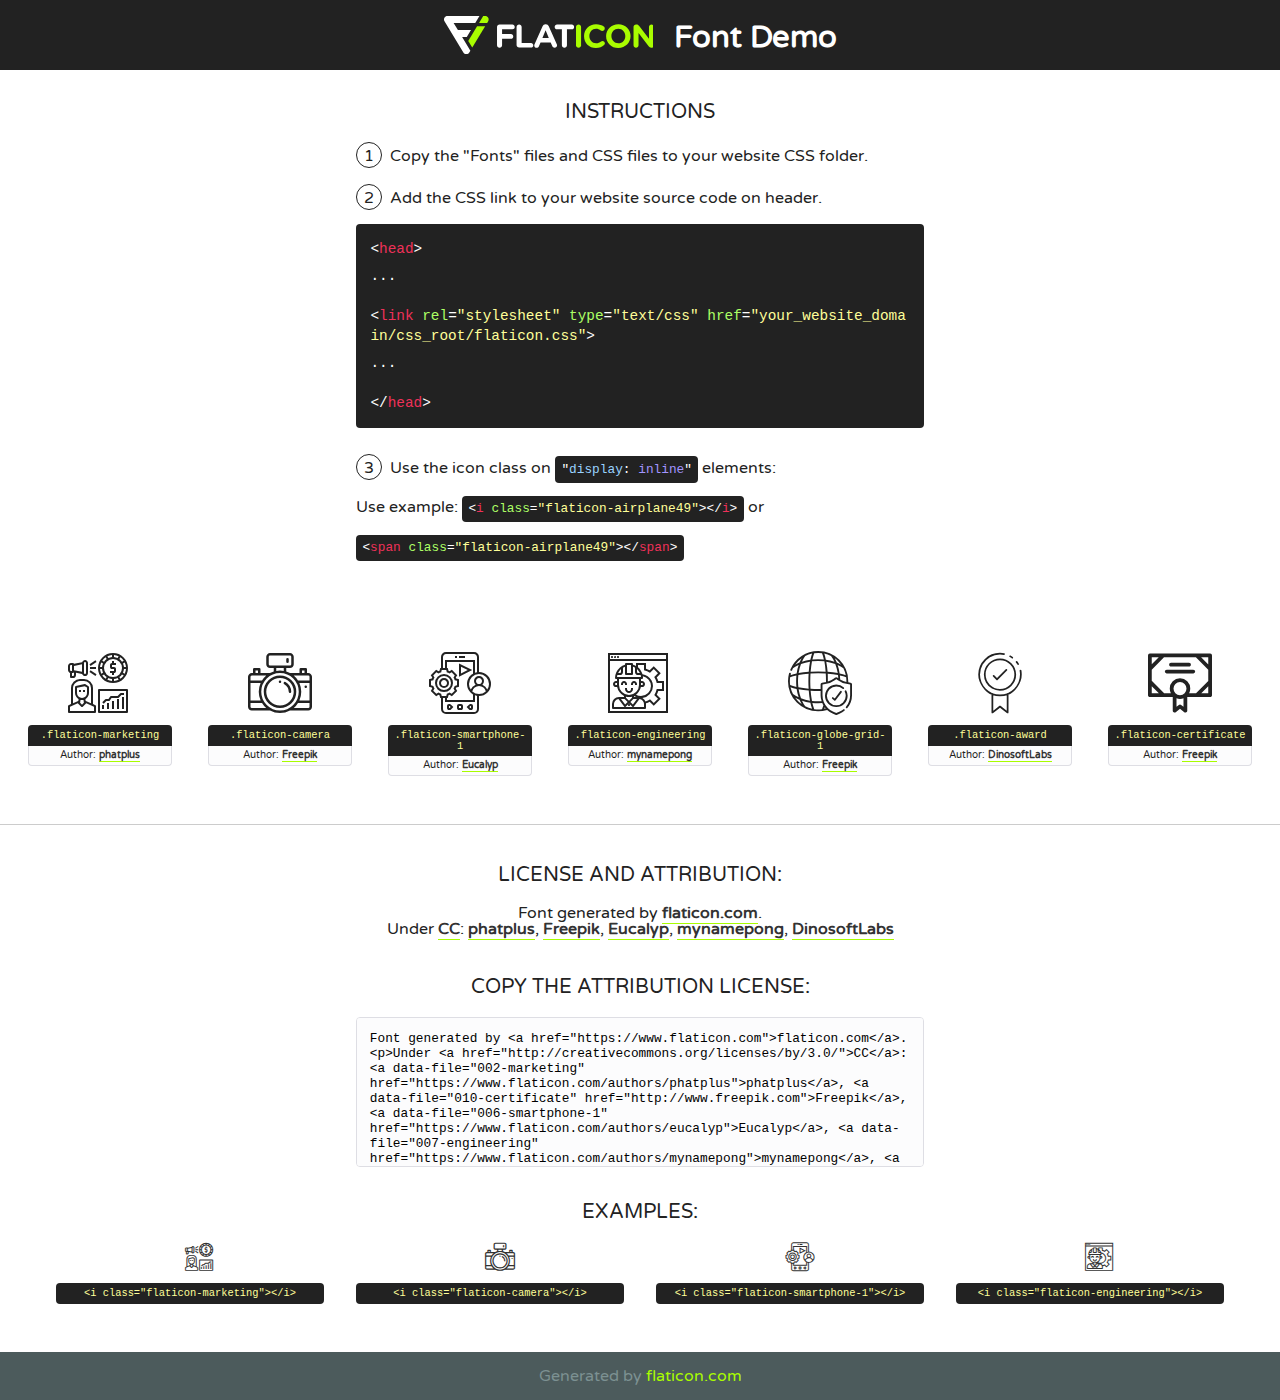
<file: fonts/flaticon/font/flaticon.html>
<!DOCTYPE html>
<!--
  Flaticon icon font: Flaticon
  Creation date: 30/11/2020 02:09
-->
<html>
<!DOCTYPE html>
<html>

<head>
    <title>Flaticon WebFont</title>
    <link href="http://fonts.googleapis.com/css?family=Varela+Round" rel="stylesheet" type="text/css" />
    <link rel="stylesheet" type="text/css" href="flaticon.css">
    <meta charset="UTF-8">
    <style>
    html, body, div, span, applet, object, iframe,
    h1, h2, h3, h4, h5, h6, p, blockquote, pre,
    a, abbr, acronym, address, big, cite, code,
    del, dfn, em, img, ins, kbd, q, s, samp,
    small, strike, strong, sub, sup, tt, var,
    b, u, i, center,
    dl, dt, dd, ol, ul, li,
    fieldset, form, label, legend,
    table, caption, tbody, tfoot, thead, tr, th, td,
    article, aside, canvas, details, embed, 
    figure, figcaption, footer, header, hgroup, 
    menu, nav, output, ruby, section, summary,
    time, mark, audio, video {
        margin: 0;
        padding: 0;
        border: 0;
        font-size: 100%;
        font: inherit;
        vertical-align: baseline;
    }
    /* HTML5 display-role reset for older browsers */
    article, aside, details, figcaption, figure, 
    footer, header, hgroup, menu, nav, section {
        display: block;
    }
    body {
        line-height: 1;
    }
    ol, ul {
        list-style: none;
    }
    blockquote, q {
        quotes: none;
    }
    blockquote:before, blockquote:after,
    q:before, q:after {
        content: '';
        content: none;
    }
    table {
        border-collapse: collapse;
        border-spacing: 0;
    }
    body {
        font-family: 'Varela Round', Helvetica, Arial, sans-serif;
        font-size: 16px;
        color: #222;
    }
    a {
        color: #333;
        border-bottom: 1px solid #a9fd00;
        font-weight: bold;
        text-decoration: none;
    }
    * {
        -moz-box-sizing: border-box;
        -webkit-box-sizing: border-box;
        box-sizing: border-box;
        margin: 0;
        padding: 0;
    }
    [class^="flaticon-"]:before, [class*=" flaticon-"]:before, [class^="flaticon-"]:after, [class*=" flaticon-"]:after {
        font-family: Flaticon;
        font-size: 30px;
        font-style: normal;
        margin-left: 20px;
        color: #333;
    }
    .wrapper {
        max-width: 600px;
        margin: auto;
        padding: 0 1em;
    }
    .title {
        font-size: 1.25em;
        text-align: center;
        margin-bottom: 1em;
        text-transform: uppercase;
    }
    header {
        text-align: center;
        background-color: #222;
        color: #fff;
        padding: 1em;
    }
    header .logo {
        width: 210px;
        height: 38px;
        display: inline-block;
        vertical-align: middle;
        margin-right: 1em;
        border: none;
    }
    header strong {
        font-size: 1.95em;
        font-weight: bold;
        vertical-align: middle;
        margin-top: 5px;
        display: inline-block;
    }
    .demo {
        margin: 2em auto;
        line-height: 1.25em;
    }
    .demo ul li {
        margin-bottom: 1em;
    }
    .demo ul li .num {
        color: #222;
        border-radius: 20px;
        display: inline-block;
        width: 26px;
        padding: 3px;
        height: 26px;
        text-align: center;
        margin-right: 0.5em;
        border: 1px solid #222;
    }
    .demo ul li code {
        background-color: #222;
        border-radius: 4px;
        padding: 0.25em 0.5em;
        display: inline-block;
        color: #fff;
        font-family: Consolas,Monaco,Lucida Console,Liberation Mono,DejaVu Sans Mono,Bitstream Vera Sans Mono,Courier New, monospace;
        font-weight: lighter;
        margin-top: 1em;
        font-size: 0.8em;
        word-break: break-all;
    }
    .demo ul li code.big {
        padding: 1em;
        font-size: 0.9em;
    }
    .demo ul li code .red {
        color: #EF3159;
    }
    .demo ul li code .green {
        color: #ACFF65;
    }
    .demo ul li code .yellow {
        color: #FFFF99;
    }
    .demo ul li code .blue {
        color: #99D3FF;
    }
    .demo ul li code .purple {
        color: #A295FF;
    }
    .demo ul li code .dots {
        margin-top: 0.5em;
        display: block;
    }
    #glyphs {
        border-bottom: 1px solid #ccc;
        padding: 2em 0;
        text-align: center;
    }
    .glyph {
        display: inline-block;
        width: 9em;
        margin: 1em;
        text-align: center;
        vertical-align: top;
        background: #FFF;
    }
    .glyph .glyph-icon {
        padding: 10px;
        display: block;
        font-family:"Flaticon";
        font-size: 64px;
        line-height: 1;
    }
    .glyph .glyph-icon:before {
        font-size: 64px;
        color: #222;
        margin-left: 0;
    }
    .class-name {
        font-size: 0.65em;
        background-color: #222;
        color: #fff;
        border-radius: 4px 4px 0 0;
        padding: 0.5em;
        color: #FFFF99;
        font-family: Consolas,Monaco,Lucida Console,Liberation Mono,DejaVu Sans Mono,Bitstream Vera Sans Mono,Courier New, monospace;
    }
    .author-name {
        font-size: 0.6em;
        background-color: #fcfcfd;
        border: 1px solid #DEDEE4;
        border-top: 0;
        border-radius: 0 0 4px 4px;
        padding: 0.5em;
    }
    .class-name:last-child {
        font-size: 10px;
        color:#888;
    }
    .class-name:last-child a {
        font-size: 10px;
        color:#555;
    }
    .class-name:last-child a:hover {
        color:#a9fd00;
    }
    .glyph > input {
        display: block;
        width: 100px;
        margin: 5px auto;
        text-align: center;
        font-size: 12px;
        cursor: text;
    }
    .glyph > input.icon-input {
        font-family:"Flaticon";
        font-size: 16px;
        margin-bottom: 10px;
    }
    .attribution .title {
        margin-top: 2em;
    }
    .attribution textarea {
        background-color: #fcfcfd;
        padding: 1em;
        border: none;
        box-shadow: none;
        border: 1px solid #DEDEE4;
        border-radius: 4px;
        resize: none;
        width: 100%;
        height: 150px;
        font-size: 0.8em;
        font-family: Consolas,Monaco,Lucida Console,Liberation Mono,DejaVu Sans Mono,Bitstream Vera Sans Mono,Courier New, monospace;
        -webkit-appearance: none;
    }
    .iconsuse {
        margin: 2em auto;
        text-align: center;
        max-width: 1200px;
    }
    .iconsuse:after {
        content: '';
        display: table;
        clear: both;
    }
    .iconsuse .image {
        float: left;
        width: 25%;
        padding: 0 1em;
    }
    .iconsuse .image p {
        margin-bottom: 1em;
    }
    .iconsuse .image span {
        display: block;
        font-size: 0.65em;
        background-color: #222;
        color: #fff;
        border-radius: 4px;
        padding: 0.5em;
        color: #FFFF99;
        margin-top: 1em;
        font-family: Consolas,Monaco,Lucida Console,Liberation Mono,DejaVu Sans Mono,Bitstream Vera Sans Mono,Courier New, monospace;
    }
    #footer {
        text-align: center;
        background-color: #4C5B5C;
        color: #7c9192;
        padding: 1em;
    }
    #footer a {
        border: none;
        color: #a9fd00;
        font-weight: normal;
    }
    @media (max-width: 960px) {
        .iconsuse .image {
            width: 50%;
        }
    }
    @media (max-width: 560px) {
        .iconsuse .image {
            width: 100%;
        }
    }
    </style>
</head>

<body class="characters-off">

    <header>
        <a href="https://www.flaticon.com" target="_blank" class="logo">
            <svg version="1.1" xmlns="http://www.w3.org/2000/svg" xmlns:xlink="http://www.w3.org/1999/xlink" xmlns:a="http://ns.adobe.com/AdobeSVGViewerExtensions/3.0/" viewBox="0 0 560.875 102.036" enable-background="new 0 0 560.875 102.036" xml:space="preserve">
                <defs>
                </defs>
                <g>
                    <g class="letters">
                        <path fill="#ffffff" d="M141.596,29.675c0-3.777,2.985-6.767,6.764-6.767h34.438c3.426,0,6.15,2.728,6.15,6.15
                        c0,3.43-2.724,6.149-6.15,6.149h-27.674v13.091h23.719c3.429,0,6.151,2.724,6.151,6.15c0,3.43-2.723,6.149-6.151,6.149h-23.719
                        v17.574c0,3.773-2.986,6.761-6.764,6.761c-3.779,0-6.764-2.989-6.764-6.761V29.675z"></path>
                        <path fill="#ffffff" d="M193.844,29.149c0-3.781,2.985-6.767,6.764-6.767c3.776,0,6.763,2.985,6.763,6.767v42.957h25.039
                        c3.426,0,6.149,2.726,6.149,6.153c0,3.425-2.723,6.15-6.149,6.15h-31.802c-3.779,0-6.764-2.986-6.764-6.768V29.149z"></path>
                        <path fill="#ffffff" d="M241.891,75.71l21.438-48.407c1.492-3.341,4.215-5.357,7.906-5.357h0.792
                        c3.686,0,6.323,2.017,7.815,5.357l21.439,48.407c0.436,0.967,0.701,1.845,0.701,2.723c0,3.602-2.809,6.501-6.414,6.501
                        c-3.161,0-5.269-1.845-6.499-4.655l-4.132-9.661h-27.059l-4.301,10.102c-1.144,2.631-3.426,4.214-6.237,4.214
                        c-3.517,0-6.24-2.81-6.24-6.325C241.1,77.64,241.451,76.677,241.891,75.71z M279.932,58.666l-8.521-20.297l-8.526,20.297H279.932
                        z"></path>
                        <path fill="#ffffff" d="M314.864,35.387H301.86c-3.429,0-6.239-2.813-6.239-6.238c0-3.429,2.811-6.24,6.239-6.24h39.533
                        c3.426,0,6.237,2.811,6.237,6.24c0,3.425-2.811,6.238-6.237,6.238h-13.001v42.785c0,3.773-2.99,6.761-6.764,6.761
                        c-3.779,0-6.764-2.989-6.764-6.761V35.387z"></path>
                        <path fill="#A9FD00" d="M352.615,29.149c0-3.781,2.985-6.767,6.767-6.767c3.774,0,6.761,2.985,6.761,6.767v49.024
                        c0,3.773-2.987,6.761-6.761,6.761c-3.781,0-6.767-2.989-6.767-6.761V29.149z"></path>
                        <path fill="#A9FD00" d="M374.132,53.836v-0.179c0-17.481,13.178-31.801,32.065-31.801c9.22,0,15.459,2.458,20.557,6.238
                        c1.402,1.054,2.637,2.985,2.637,5.357c0,3.692-2.985,6.59-6.681,6.59c-1.845,0-3.071-0.702-4.044-1.319
                        c-3.776-2.813-7.729-4.393-12.562-4.393c-10.364,0-17.831,8.611-17.831,19.154v0.173c0,10.542,7.291,19.329,17.831,19.329
                        c5.715,0,9.492-1.756,13.359-4.834c1.049-0.874,2.458-1.491,4.039-1.491c3.429,0,6.325,2.813,6.325,6.236
                        c0,2.106-1.056,3.78-2.282,4.834c-5.539,4.834-12.036,7.733-21.878,7.733C387.572,85.464,374.132,71.493,374.132,53.836z"></path>
                        <path fill="#A9FD00" d="M433.009,53.836v-0.179c0-17.481,13.79-31.801,32.766-31.801c18.981,0,32.592,14.143,32.592,31.628v0.173
                        c0,17.483-13.785,31.807-32.769,31.807C446.625,85.464,433.009,71.32,433.009,53.836z M484.224,53.836v-0.179
                        c0-10.539-7.725-19.326-18.626-19.326c-10.893,0-18.449,8.611-18.449,19.154v0.173c0,10.542,7.73,19.329,18.626,19.329
                        C476.676,72.986,484.224,64.378,484.224,53.836z"></path>
                        <path fill="#A9FD00" d="M506.233,29.321c0-3.774,2.99-6.763,6.767-6.763h1.401c3.252,0,5.183,1.583,7.029,3.953l26.093,34.265
                        V29.059c0-3.692,2.99-6.677,6.681-6.677c3.683,0,6.671,2.985,6.671,6.677v48.934c0,3.78-2.987,6.765-6.764,6.765h-0.436
                        c-3.257,0-5.188-1.581-7.034-3.953l-27.056-35.492v32.944c0,3.687-2.985,6.676-6.678,6.676c-3.683,0-6.673-2.989-6.673-6.676
                        V29.321z"></path>
                    </g>
                    <g class="insignia">
                        <path fill="#ffffff" d="M48.372,56.137h12.517l11.156-18.537H37.186L25.688,18.539h57.825L94.668,0H9.271
                        C5.925,0,2.842,1.801,1.198,4.716c-1.644,2.907-1.593,6.482,0.134,9.343l50.38,83.501c1.678,2.781,4.689,4.476,7.938,4.476
                        c3.246,0,6.257-1.695,7.935-4.476l2.898-4.804L48.372,56.137z"></path>
                        <g class="i">
                            <path fill="#A9FD00" d="M93.575,18.539h0.031v0.004l21.652,0.004l2.705-4.488c1.727-2.861,1.778-6.436,0.133-9.343
                            C116.454,1.801,113.371,0,110.026,0h-5.294L93.575,18.539z"></path>
                            <polygon fill="#A9FD00" points="88.291,27.356 64.725,66.486 75.519,84.404 109.942,27.356"></polygon>
                        </g>
                    </g>
                </g>
            </svg>
        </a>
        <strong>Font Demo</strong>
    </header>


    <section class="demo wrapper">

        <p class="title">Instructions</p>

        <ul>
            <li>
                <span class="num">1</span>Copy the "Fonts" files and CSS files to your website CSS folder.
            </li>
            <li>
                <span class="num">2</span>Add the CSS link to your website source code on header.
                <code class="big">
                    &lt;<span class="red">head</span>&gt;
                    <br/><span class="dots">...</span>
                    <br/>&lt;<span class="red">link</span> <span class="green">rel</span>=<span class="yellow">"stylesheet"</span> <span class="green">type</span>=<span class="yellow">"text/css"</span> <span class="green">href</span>=<span class="yellow">"your_website_domain/css_root/flaticon.css"</span>&gt;
                    <br/><span class="dots">...</span>
                    <br/>&lt;/<span class="red">head</span>&gt;
                </code>
            </li>

            <li>
                <p>
                    <span class="num">3</span>Use the icon class on <code>"<span class="blue">display</span>:<span class="purple"> inline</span>"</code> elements:
                    <br />
                    Use example: <code>&lt;<span class="red">i</span> <span class="green">class</span>=<span class="yellow">&quot;flaticon-airplane49&quot;</span>&gt;&lt;/<span class="red">i</span>&gt;</code> or <code>&lt;<span class="red">span</span> <span class="green">class</span>=<span class="yellow">&quot;flaticon-airplane49&quot;</span>&gt;&lt;/<span class="red">span</span>&gt;</code>
            </li>
        </ul>

    </section>




   <section id="glyphs">          
    
      
        <div class="glyph"><div class="glyph-icon flaticon-marketing"></div>
            <div class="class-name">.flaticon-marketing</div>
            <div class="author-name">Author: <a data-file="002-marketing" href="https://www.flaticon.com/authors/phatplus">phatplus</a> </div> 
        </div>        
        
        <div class="glyph"><div class="glyph-icon flaticon-camera"></div>
            <div class="class-name">.flaticon-camera</div>
            <div class="author-name">Author: <a data-file="005-camera" href="http://www.freepik.com">Freepik</a> </div> 
        </div>        
        
        <div class="glyph"><div class="glyph-icon flaticon-smartphone-1"></div>
            <div class="class-name">.flaticon-smartphone-1</div>
            <div class="author-name">Author: <a data-file="006-smartphone-1" href="https://www.flaticon.com/authors/eucalyp">Eucalyp</a> </div> 
        </div>        
        
        <div class="glyph"><div class="glyph-icon flaticon-engineering"></div>
            <div class="class-name">.flaticon-engineering</div>
            <div class="author-name">Author: <a data-file="007-engineering" href="https://www.flaticon.com/authors/mynamepong">mynamepong</a> </div> 
        </div>        
        
        <div class="glyph"><div class="glyph-icon flaticon-globe-grid-1"></div>
            <div class="class-name">.flaticon-globe-grid-1</div>
            <div class="author-name">Author: <a data-file="008-globe-grid-1" href="http://www.freepik.com">Freepik</a> </div> 
        </div>        
        
        <div class="glyph"><div class="glyph-icon flaticon-award"></div>
            <div class="class-name">.flaticon-award</div>
            <div class="author-name">Author: <a data-file="009-award" href="https://www.flaticon.com/authors/dinosoftlabs">DinosoftLabs</a> </div> 
        </div>        
        
        <div class="glyph"><div class="glyph-icon flaticon-certificate"></div>
            <div class="class-name">.flaticon-certificate</div>
            <div class="author-name">Author: <a data-file="010-certificate" href="http://www.freepik.com">Freepik</a> </div> 
        </div>        
        

    </section>



    <section class="attribution wrapper"   style="text-align:center;">

      <div class="title">License and attribution:</div><div class="attrDiv">Font generated by <a href="https://www.flaticon.com">flaticon.com</a>. <div><p>Under <a href="http://creativecommons.org/licenses/by/3.0/">CC</a>: <a data-file="002-marketing" href="https://www.flaticon.com/authors/phatplus">phatplus</a>, <a data-file="010-certificate" href="http://www.freepik.com">Freepik</a>, <a data-file="006-smartphone-1" href="https://www.flaticon.com/authors/eucalyp">Eucalyp</a>, <a data-file="007-engineering" href="https://www.flaticon.com/authors/mynamepong">mynamepong</a>, <a data-file="009-award" href="https://www.flaticon.com/authors/dinosoftlabs">DinosoftLabs</a></p>  </div>
      </div>
      <div class="title">Copy the Attribution License:</div>

    <textarea onclick="this.focus();this.select();">Font generated by &lt;a href=&quot;https://www.flaticon.com&quot;&gt;flaticon.com&lt;/a&gt;. <p>Under <a href="http://creativecommons.org/licenses/by/3.0/">CC</a>: <a data-file="002-marketing" href="https://www.flaticon.com/authors/phatplus">phatplus</a>, <a data-file="010-certificate" href="http://www.freepik.com">Freepik</a>, <a data-file="006-smartphone-1" href="https://www.flaticon.com/authors/eucalyp">Eucalyp</a>, <a data-file="007-engineering" href="https://www.flaticon.com/authors/mynamepong">mynamepong</a>, <a data-file="009-award" href="https://www.flaticon.com/authors/dinosoftlabs">DinosoftLabs</a></p>  
     </textarea>

    </section>

    <section class="iconsuse">

          <div class="title">Examples:</div>            
             
            <div class="image">
                <p>
                    <i class="glyph-icon flaticon-marketing"></i> 
                    <span>&lt;i class=&quot;flaticon-marketing&quot;&gt;&lt;/i&gt;</span>
                </p>
            </div>
            
            <div class="image">
                <p>
                    <i class="glyph-icon flaticon-camera"></i> 
                    <span>&lt;i class=&quot;flaticon-camera&quot;&gt;&lt;/i&gt;</span>
                </p>
            </div>
            
            <div class="image">
                <p>
                    <i class="glyph-icon flaticon-smartphone-1"></i> 
                    <span>&lt;i class=&quot;flaticon-smartphone-1&quot;&gt;&lt;/i&gt;</span>
                </p>
            </div>
            
            <div class="image">
                <p>
                    <i class="glyph-icon flaticon-engineering"></i> 
                    <span>&lt;i class=&quot;flaticon-engineering&quot;&gt;&lt;/i&gt;</span>
                </p>
            </div>
                       
        </div>
                            
    </section>

<div id="footer">
    <div>Generated by <a href="https://www.flaticon.com">flaticon.com</a>
    </div>
</div>



</body>
</html>
</file>
<file: fonts/flaticon/font/flaticon.css>
/*
  	Flaticon icon font: Flaticon
  	Creation date: 30/11/2020 02:09
  	*/

@font-face {
  font-family: "Flaticon";
  src: url("./Flaticon.eot");
  src: url("./Flaticon.eot?#iefix") format("embedded-opentype"),
       url("./Flaticon.woff2") format("woff2"),
       url("./Flaticon.woff") format("woff"),
       url("./Flaticon.ttf") format("truetype"),
       url("./Flaticon.svg#Flaticon") format("svg");
  font-weight: normal;
  font-style: normal;
}

@media screen and (-webkit-min-device-pixel-ratio:0) {
  @font-face {
    font-family: "Flaticon";
    src: url("./Flaticon.svg#Flaticon") format("svg");
  }
}

[class^="flaticon-"]:before, [class*=" flaticon-"]:before,
[class^="flaticon-"]:after, [class*=" flaticon-"]:after {   
  font-family: Flaticon;
        font-size: 20px;
font-style: normal;
margin-left: 20px;
}

.flaticon-marketing:before { content: "\f100"; }
.flaticon-camera:before { content: "\f101"; }
.flaticon-smartphone-1:before { content: "\f102"; }
.flaticon-engineering:before { content: "\f103"; }
.flaticon-globe-grid-1:before { content: "\f104"; }
.flaticon-award:before { content: "\f105"; }
.flaticon-certificate:before { content: "\f106"; }
</file>
